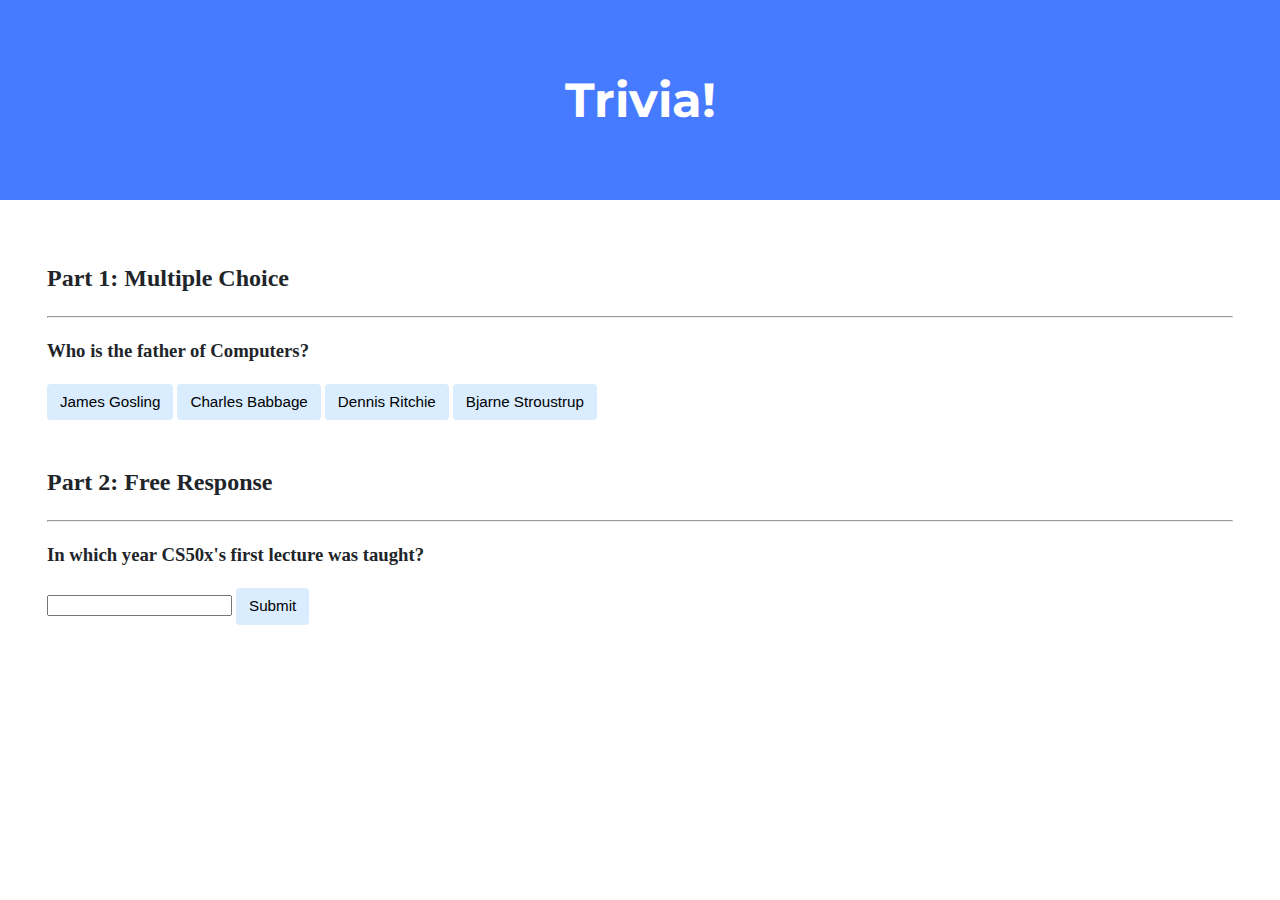
<file: trivia/index.html>
<!DOCTYPE html>

<html lang="en">
    <head>
        <link href="https://fonts.googleapis.com/css2?family=Montserrat:wght@500&display=swap" rel="stylesheet">
        <link href="styles.css" rel="stylesheet">
        <title>Trivia!</title>
        <script>
            // TODO: Add code to check answers to questions
            //continue from here
            function changeColor(event)
            {
                var item = event.srcElement;
                document.getElementById('div').innerHTML ='Incorrect';
                item.style.backgroundColor = 'red';
            }
            function changeColorGreen()
            {
                document.getElementById('ans').style.backgroundColor = 'green';
                document.getElementById('div').innerHTML ='Correct!';
            }
            function checkans()
            {
                var ans = document.getElementById('ans2').value;
                if (ans == '2012')
                {
                    document.getElementById('ans2').style.backgroundColor = 'green';
                    document.getElementById('div2').innerHTML ='Correct!';
                }
                else
                {
                    document.getElementById('ans2').style.backgroundColor = 'red';
                    document.getElementById('div2').innerHTML ='Incorrect';
                }


            }
        </script>
    </head>
    <body>
        <div class="header">
            <h1>Trivia!</h1>
        </div>

        <div class="container">
            <div class="section">
                <h2>Part 1: Multiple Choice </h2>
                <hr>
                <h3>Who is the father of Computers?</h3>
                <div id = 'div'></div>

                <button id ='but1' onclick = 'changeColor(event)'>James Gosling</button>
                <button id ='ans' onclick = 'changeColorGreen()'>Charles Babbage</button>
                <button id ='but2' onclick = 'changeColor(event)'>Dennis Ritchie</button>
                <button id ='but3' onclick = 'changeColor(event)'>Bjarne Stroustrup</button>

                <!-- TODO: Add multiple choice question here -->
            </div>

            <div class="section">
                <h2>Part 2: Free Response</h2>
                <hr>
                <h3>In which year CS50x's first lecture was taught?</h3>
                <div id = "div2"></div>

                <input  id = "ans2">
                <button id = "submit" onclick = 'checkans()'>Submit</button>
                <!-- TODO: Add free response question here -->
            </div>
        </div>
    </body>
</html>
</file>
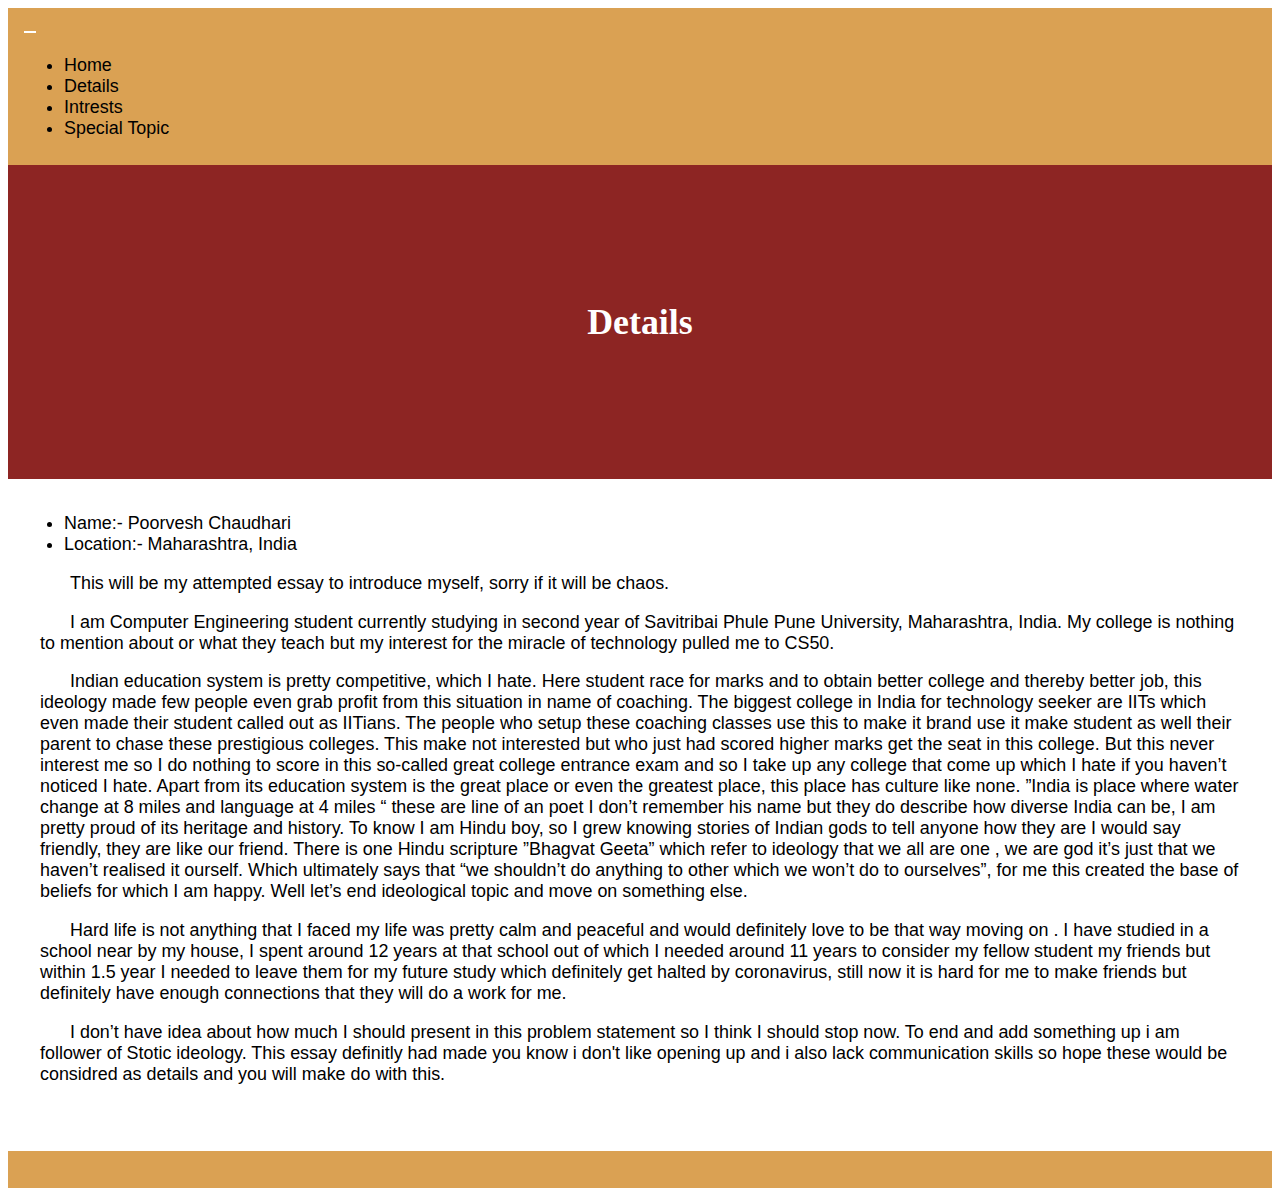
<file: homepage/details.html>
<!DOCTYPE html>
<html lang= "en">
    <head>
        <title>Details</title>
        <link href="https://cdn.jsdelivr.net/npm/bootstrap@5.2.3/dist/css/bootstrap.min.css" rel="stylesheet" integrity="sha384-rbsA2VBKQhggwzxH7pPCaAqO46MgnOM80zW1RWuH61DGLwZJEdK2Kadq2F9CUG65" crossorigin="anonymous">
        <script src="https://cdn.jsdelivr.net/npm/bootstrap@5.2.3/dist/js/bootstrap.bundle.min.js" integrity="sha384-kenU1KFdBIe4zVF0s0G1M5b4hcpxyD9F7jL+jjXkk+Q2h455rYXK/7HAuoJl+0I4" crossorigin="anonymous"></script>
        <link href = "styles.css" rel = "stylesheet">
    </head>
    <body>
        <div class= "bar">

            <nav class="navbar navbar-black">
                <div class="container-fluid">
                  <button class="navbar-toggler" type="button" data-bs-toggle="collapse" data-bs-target="#navbarToggleExternalContent" aria-controls="navbarToggleExternalContent" aria-expanded="false" aria-label="Toggle navigation">
                    <span class="navbar-toggler-icon"></span>
                  </button>
                </div>
              </nav>
              <div class="collapse" id="navbarToggleExternalContent">
                <div>
                    <ul>
                    <li><a href="index.html">Home</a></li>
                    <li><a  href="details.html">Details</a></li>
                    <li><a  href="thingsilove.html">Intrests</a></li>
                    <li><a href="pokemon.html">Special Topic</a></li>
                  </ul>
                </div>
              </div>
        </div>
        <div class="header">
          <h1>Details</h1>
      </div>
      <div id ="material">
        <ul>
          <li>Name:- Poorvesh Chaudhari</li>
          <li>Location:- Maharashtra, India</li>
        </ul>
          <p>This will be my attempted essay to introduce myself, sorry if it will be chaos.</p>
          <p>I am Computer Engineering student currently studying in second year of Savitribai Phule Pune University, Maharashtra, India. My college is nothing to mention about or what they teach but my interest for the miracle of technology pulled me to CS50.</p>
          <p>Indian education system is pretty competitive, which I hate. Here student race for marks and to obtain better college and thereby better job, this ideology made few people even grab profit from this situation in name of coaching. The biggest college in India for technology seeker are IITs which even made their student called out as IITians. The people who setup these coaching classes use this to make it brand use it make student as well their parent to chase these prestigious colleges. This make not interested but who just had scored higher marks get the seat in this college. But this never interest me so I do nothing to score in this so-called great college entrance exam and so I take up any college that come up which I hate if you haven’t noticed I hate. Apart from its education system is the great place or even the greatest place, this place has culture like none.
             ”India is place where water change at 8 miles and language at 4 miles “ these are line of an poet I don’t remember his name but they do describe how diverse India can be, I am pretty proud of its heritage and history. To know I am Hindu boy, so I grew knowing stories of Indian gods to tell anyone how they are I would say friendly, they are like our friend. There is one Hindu scripture ”Bhagvat Geeta”  which refer to ideology  that we all are one , we are god it’s just that we haven’t  realised it ourself. Which ultimately says that “we shouldn’t do anything to other which we won’t do to ourselves”, for me this created the base of beliefs for which I am happy. Well let’s end ideological topic and move on something else.</p>
          <p>Hard life is not anything that I faced my life was pretty calm and peaceful and would definitely love to be that way moving on . I have studied in a school near by my house, I spent around 12 years at that school out of which I needed around 11 years to consider my fellow student my friends but within 1.5 year I needed to leave them for my future study which definitely get halted by coronavirus, still now it is hard for me to make friends but definitely have enough connections that they will do a work for me.</p>
          <p>I don’t have idea about how much I should present in this problem statement so I think I should stop now. To end and add something up i am follower  of Stotic ideology. This essay definitly had made you know i don't like opening up and i also lack communication skills so hope these would be considred as details and you will make do with this.</p>
      </div>
      <div class = "bar"> <br> </div>
    </body>
</html>
</file>
<file: trivia/styles.css>
body {
    background-color: #fff;
    color: #212529;
    font-size: 1rem;
    font-weight: 400;
    line-height: 1.5;
    margin: 0;
    text-align: left;
}

.container {
    margin-left: auto;
    margin-right: auto;
    padding-left: 15px;
    padding-right: 15px;
}

.header {
    background-color: #477bff;
    color: #fff;
    margin-bottom: 2rem;
    padding: 2rem 1rem;
    text-align: center;
}

.section {
    padding: 0.5rem 2rem 1rem 2rem;
}

.section:hover {
    background-color: #f5f5f5;
    transition: color 2s ease-in-out, background-color 0.15s ease-in-out;
}

h1 {
    font-family: 'Montserrat', sans-serif;
    font-size: 48px;
}

button, input[type="submit"] {
    background-color: #d9edff;
    border: 1px solid transparent;
    border-radius: 0.25rem;
    font-size: 0.95rem;
    font-weight: 400;
    line-height: 1.5;
    padding: 0.375rem 0.75rem;
    text-align: center;
    transition: color 0.15s ease-in-out, background-color 0.15s ease-in-out, border-color 0.15s ease-in-out, box-shadow 0.15s ease-in-out;
    vertical-align: middle;
}


input[type="text"] {
    line-height: 1.8;
    width: 25%;
}

input[type="text"]:hover {
    background-color: #f5f5f5;
    transition: color 2s ease-in-out, background-color 0.15s ease-in-out;
}
</file>
<file: homepage/styles.css>
.header {
    background-color: #8D2523;
    color: #fff;
    padding: 7rem 1rem;
    text-align: center;
    font-family:Times New Roman, Times, serif;
}
.bar
{
    background-color:#DAA153;
    padding: 0.5rem 1rem;
}
#material
{
    color:#000;
    margin-bottom:2rem;
    padding: 1rem 1rem;
}
body{
    font-size:1.12rem;
    font-family: 'Montserrat', sans-serif;
}

img[src="images/things.jpg"]{
    width:60%;
    height:60%;
}

img[src="images/detail.png"]{
    width:60%;
    height:60%;
}

img[src="images/mimikyu.avif"]{
    width:45%;
    height:45%;
}
table{
    text-align: center;
    padding: 10px 20px;
}

.collapse a{
    text-decoration:none;
    color:#000;
}
ul{
    color:#000;
}
p {
    display: block;
    margin-top: 1em;
    margin-bottom: 1em;
    margin-left: 1rem;
    margin-right: 1rem;
    text-indent:30px;
  }

.centre {
    display: block;
    margin-left: auto;
    margin-right: auto;
    margin-top:1rem;
    margin-bottom:1rem;
    width: 50%;
  }

#guess img{
    height:300px;
    width:300px;
    object-fit:contain;
  }

  .arrow {
    border: solid black;
    border-width: 0 3px 3px 0;
    display: inline-block;
    padding: 7px;
  }

  .right {
    transform: rotate(-45deg);
    -webkit-transform: rotate(-45deg);
  }

  .left {
    transform: rotate(135deg);
    -webkit-transform: rotate(135deg);
  }

  .up {
    transform: rotate(-135deg);
    -webkit-transform: rotate(-135deg);
  }

  .down {
    transform: rotate(45deg);
    -webkit-transform: rotate(45deg);
  }

  button{
    border:none;
    background-color:#fff;
  }
</file>
